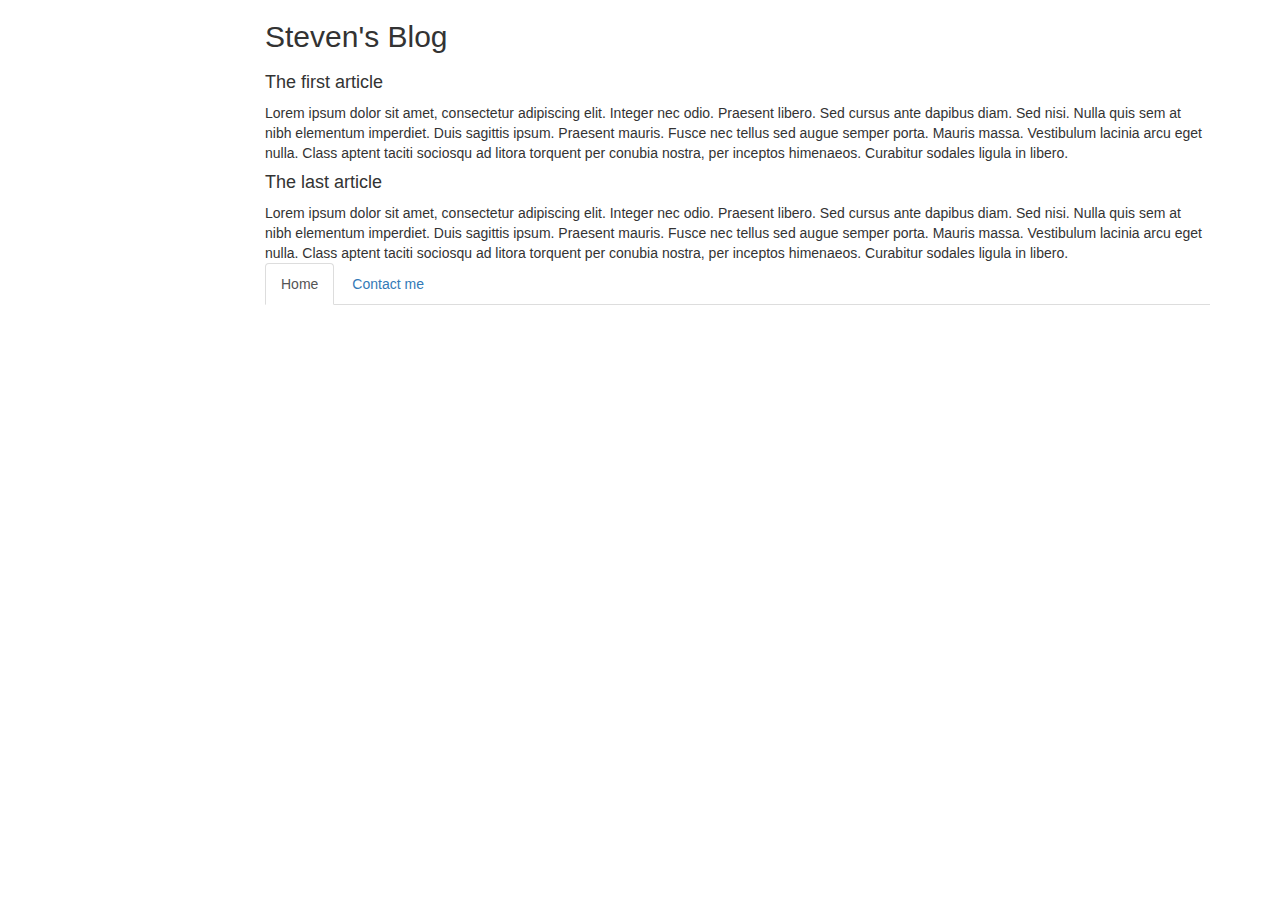
<file: blog.html>
<!DOCTYPE html>
<html>
<head>
  <link rel="stylesheet" type="text/css" href="https://maxcdn.bootstrapcdn.com/bootstrap/3.3.6/css/bootstrap.min.css">
  <link rel="stylesheet" type="text/css" href="https://bootswatch.com/cerulean/bootstrap.min.css">
  <link rel="stylesheet" type="text/css" href="css_sheets/base.css">
  <title>Steven's Blog</title>
</head>
<body>
  <div class="container">
    <div class="row">
      <div class="col-md-2"></div>
      <div class="col-md-10">
        <h2>Steven's Blog</h2>
      </div>
    </div>
    <div class="row">
      <div class="col-md-2"></div>
      <div class="col-md-10">
        <h4>The first article</h4>
      </div>
    </div>  
    <div class="row">
      <div class="col-md-2"></div>
      <div class="col-md-10">
        <article>
        Lorem ipsum dolor sit amet, consectetur adipiscing elit. Integer nec odio. Praesent libero. Sed cursus ante dapibus diam. Sed nisi. Nulla quis sem at nibh elementum imperdiet. Duis sagittis ipsum. Praesent mauris. Fusce nec tellus sed augue semper porta. Mauris massa. Vestibulum lacinia arcu eget nulla. Class aptent taciti sociosqu ad litora torquent per conubia nostra, per inceptos himenaeos. Curabitur sodales ligula in libero. 
        </article>
      </div>
    </div>
    <div class="row">
      <div class="col-md-2"></div>
      <div class="col-md-10">
        <h4>The last article</h4>
      </div>
    </div>  
    <div class="row">
      <div class="col-md-2"></div>
      <div class="col-md-10">
        <article>
        Lorem ipsum dolor sit amet, consectetur adipiscing elit. Integer nec odio. Praesent libero. Sed cursus ante dapibus diam. Sed nisi. Nulla quis sem at nibh elementum imperdiet. Duis sagittis ipsum. Praesent mauris. Fusce nec tellus sed augue semper porta. Mauris massa. Vestibulum lacinia arcu eget nulla. Class aptent taciti sociosqu ad litora torquent per conubia nostra, per inceptos himenaeos. Curabitur sodales ligula in libero. 
        </article>
      </div>
    </div>
    
    <div class="row">
      <div class="col-md-2"></div>
      <div class="col-md-10">
        <ul class="nav nav-tabs">
          <li class="active"><a href="home.html">Home</a></li>
          <li><a href="formContactMe.html">Contact me</a></li>
        </ul>
      </div>
    </div>
  </div>
</body>
</html>
</file>
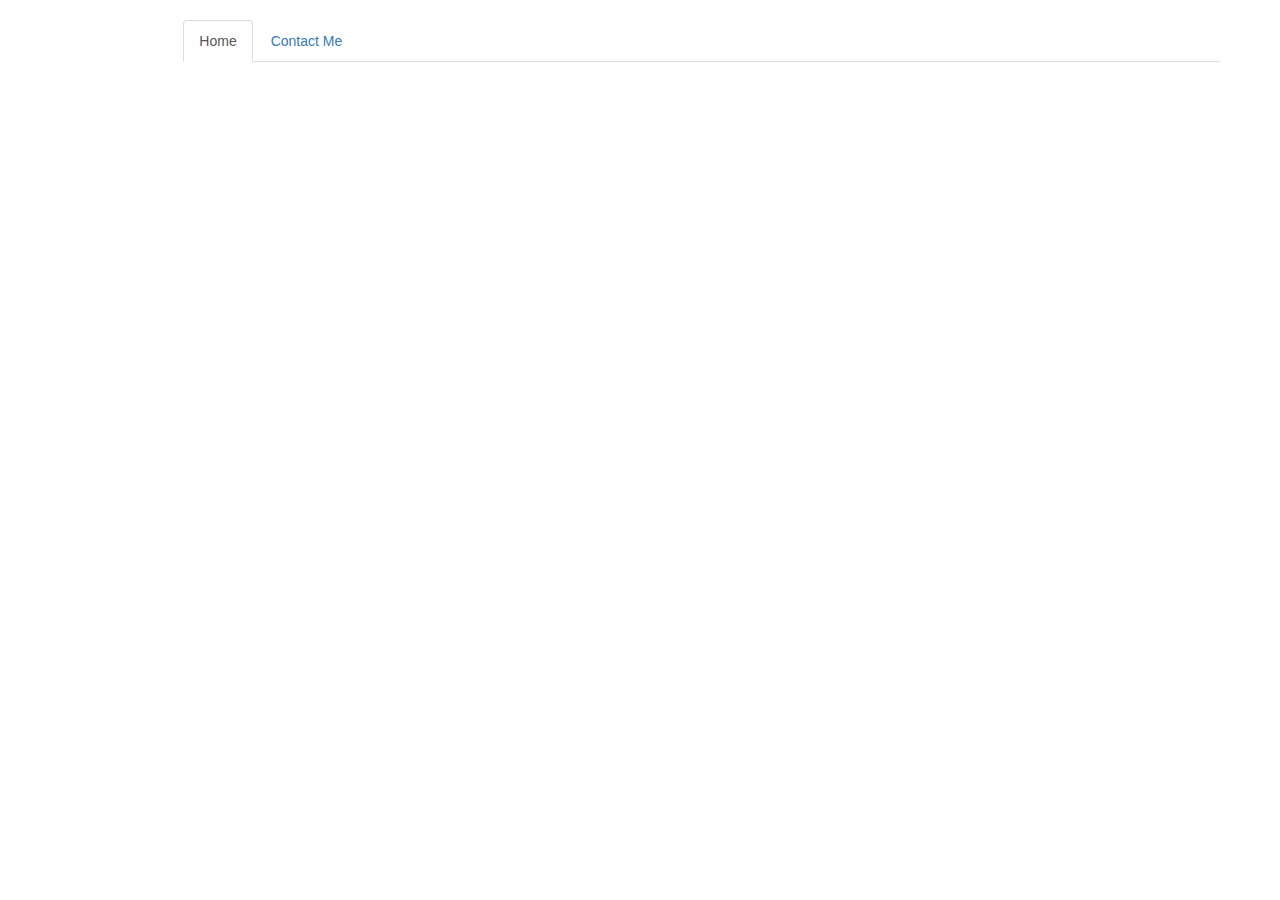
<file: commits.html>
<!DOCTYPE html>
<html>
<head>
  <head>
  <link rel="stylesheet" type="text/css" href="https://maxcdn.bootstrapcdn.com/bootstrap/3.3.6/css/bootstrap.min.css">
  <link rel="stylesheet" type="text/css" href="https://maxcdn.bootstrapcdn.com/bootstrap/3.3.6/css/bootstrap.min.css">
  <link rel="stylesheet" type="text/css" href="https://bootswatch.com/cerulean/bootstrap.min.css">
  <link rel="stylesheet" type="text/css" href="css_sheets/base.css">
  <title>Commits</title>
</head>
<body>
  <div class="container">
    <div class="row">
      <div class="col-md-12">
        <table class="table">
          <thead class="hidden">
            <th>Link to Commits</th>
            <th>Author</th>
            <th>Message</th>
            <th>Date</th>
          </thead>
          <tbody></tbody>
        </table>
      </div>
    </div>
  </div>

  <div class="row col-md-2"></div>
  <div class="row col-md-10">
    <nav>
      <ul class="nav nav-tabs">
        <li class="active"><a href="home.html">Home</a></li>
        <li><a href="formContactMe.html">Contact Me</a></li>
    </nav>
  </div>
</body>
  <script type="text/javascript" src="https://code.jquery.com/jquery-2.1.4.min.js"></script>
  <script type="text/javascript" src="jscripts/getCommits.js"></script>
  <script type="text/javascript" src="jscripts/getRepos.js"></script>  
</html>
</file>
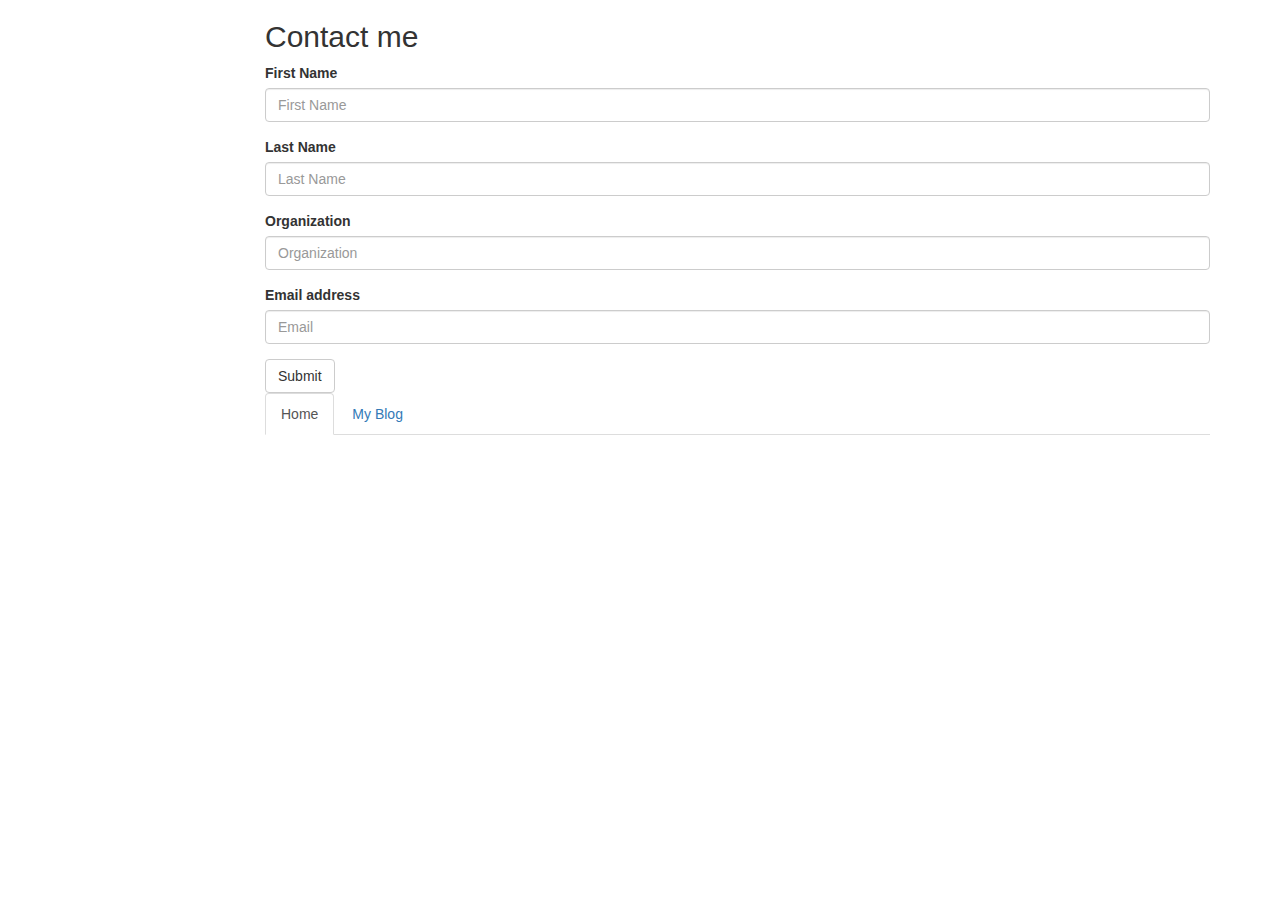
<file: formContactMe.html>
<!DOCTYPE html>
<html>
<head>
  <link rel="stylesheet" type="text/css" href="https://maxcdn.bootstrapcdn.com/bootstrap/3.3.6/css/bootstrap.min.css">
  <link rel="stylesheet" type="text/css" href="https://bootswatch.com/cerulean/bootstrap.min.css">
  <link rel="stylesheet" type="text/css" href="css_sheets/base.css">
  <title>Contact</title>
</head>
<body>
  <div class="container">
    <div class="row">
      <div class="col-md-2"></div>
      <div class="col-md-10">
        <h2>Contact me</h2>
      </div>
    </div>
    <div class="row">
      <div class="col-md-2"></div>
      <div class="col-md-10">
        <form>
          <div class="form-group">
            <label for="firstname">First Name</label>
            <input type="text" class="form-control" id="firstname" placeholder="First Name">
          </div>
          <div class="form-group">
            <label for="lastname">Last Name</label>
            <input type="text" class="form-control" id="lastname" placeholder="Last Name">
          </div>
          <div class="form-group">
            <label for="organization">Organization</label>
            <input type="text" class="form-control" id="organization" placeholder="Organization">
          </div>
          <div class="form-group">
            <label for="email">Email address</label>
            <input type="email" class="form-control" id="email" placeholder="Email">
          </div>
          <button type="submit" class="btn btn-default">Submit</button>
        </form>
      </div>
    </div>
    <div class="row">
      <div class="col-md-2"></div>
      <div class="col-md-10">
        <ul class="nav nav-tabs">
            <li class="active"><a href="home.html">Home</a></li>
            <li><a href="blog.html">My Blog</a></li>
          </ul>

      </div>
    </div>
    
  </div>    


</body>
</html>
</file>
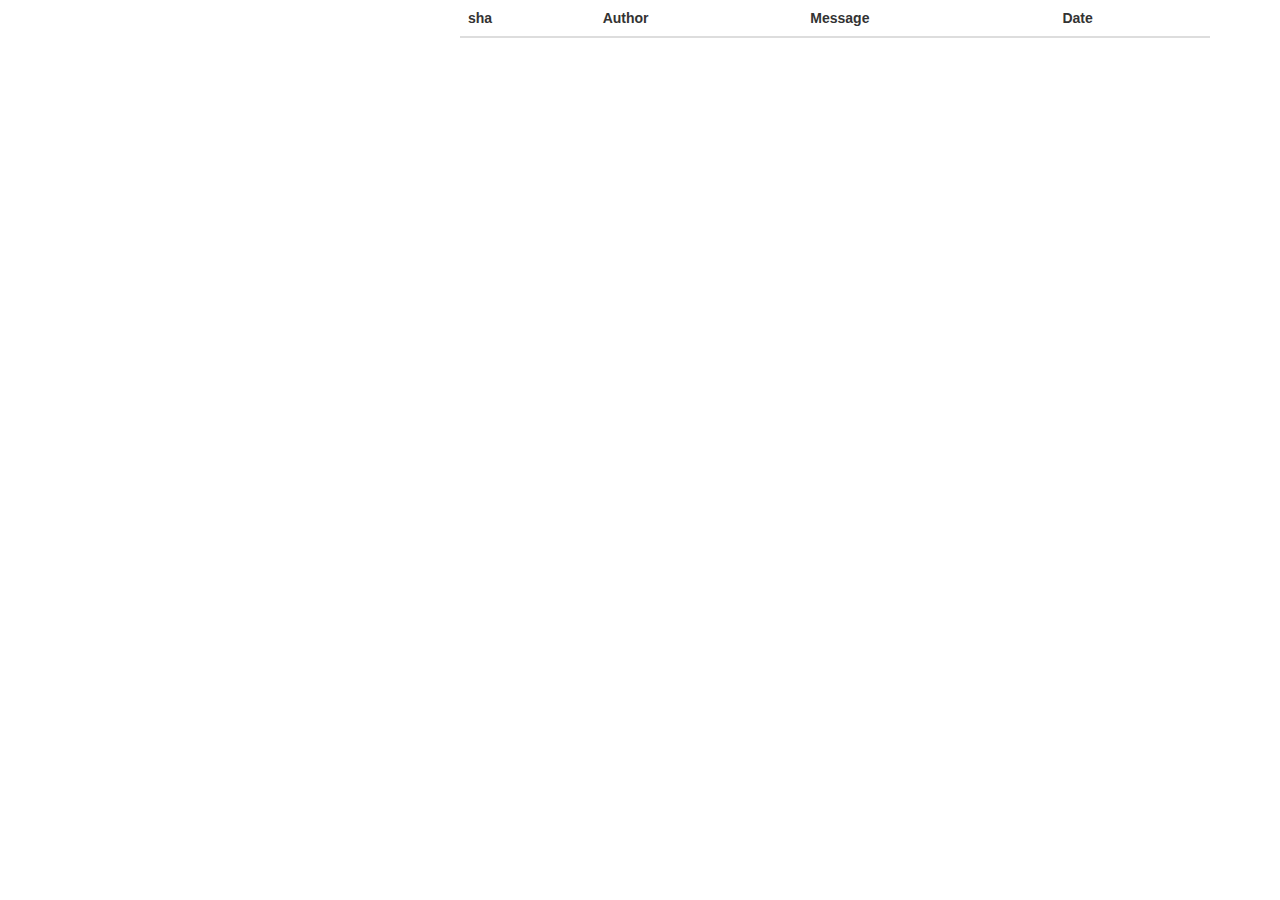
<file: githubRepos.html>
<!DOCTYPE html>
<html>
<head>
  <title>Steven's GitHub Repos</title>
  <link rel="stylesheet" type="text/css" href="https://maxcdn.bootstrapcdn.com/bootstrap/3.3.6/css/bootstrap.min.css">
  <link rel="stylesheet" type="text/css" href="https://bootswatch.com/cerulean/bootstrap.min.css">
</head>
<body>
  <div class="container">
    <div class="row">
      <div class="col-md-4">
        <div class="list-group"></div>
      </div>
      <div class="col-md-8">
        <table class="table">
          <thead>
            <th>sha</th>
            <th>Author</th>
            <th>Message</th>
            <th>Date</th>
          </thead>
          <tbody></tbody>
        </table>
      </div>
    </div>
  </div>
  <script type="text/javascript" src="https://code.jquery.com/jquery-2.1.4.min.js"></script>
  <script type="text/javascript" src="jscripts/getCommits.js"></script>
  <script type="text/javascript" src="jscripts/getRepos.js"></script>
</body> 
</html>
</file>
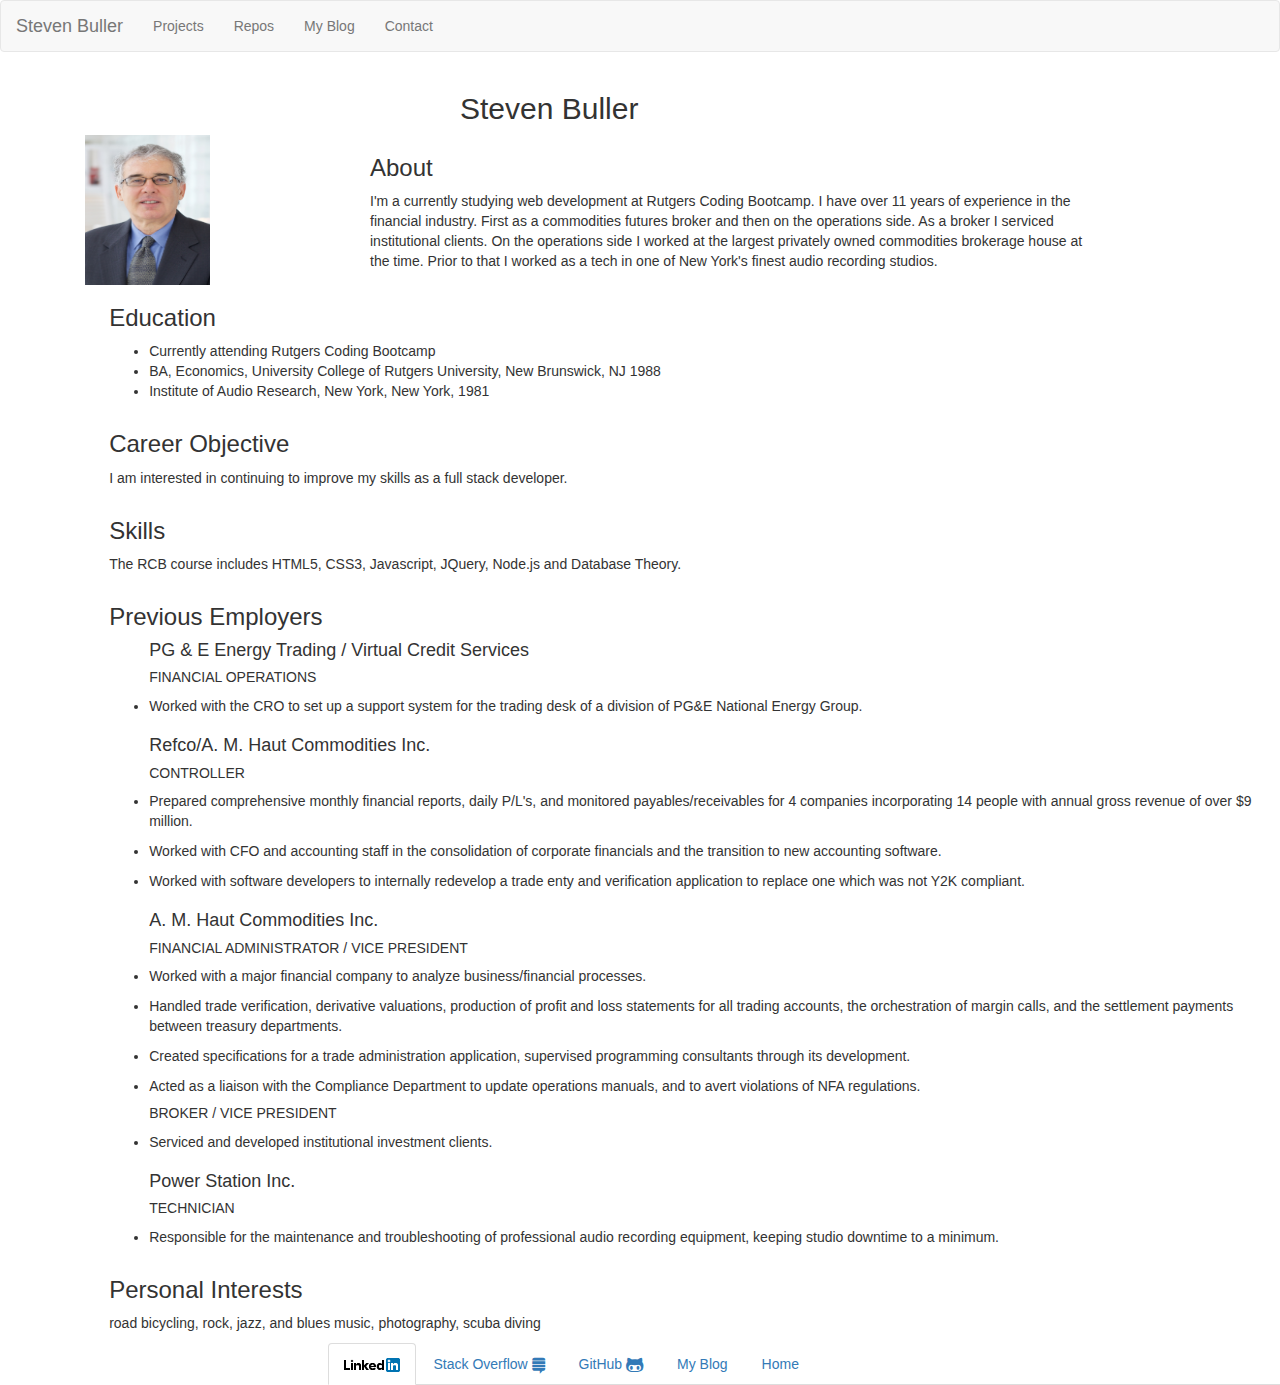
<file: home.html>
<!DOCTYPE html>
<html>
<head>
  <title>Steven's Portfolio</title>
  <link rel="stylesheet" type="text/css" href="https://maxcdn.bootstrapcdn.com/bootstrap/3.3.6/css/bootstrap.min.css">
  <link rel="stylesheet" type="text/css" href="https://bootswatch.com/cerulean/bootstrap.min.css">
  <link rel="stylesheet" href="https://maxcdn.bootstrapcdn.com/font-awesome/4.5.0/css/font-awesome.min.css">
  <link rel="stylesheet" type="text/css" href="css_sheets/base.css">
</head>
<body>
  <nav class="navbar navbar-default">
    <div class="container-fluid">
      <div class="navbar-header">
        <a class="navbar-brand" href="#">Steven Buller</a>
      </div>
        <ul class="nav navbar-nav">
          <li><a href="projects.html">Projects</a></li>
          <li><a href="repos.html">Repos</a></li>
          <li><a href="blog.html">My Blog</a></li>
          <li><a href="formContactMe.html">Contact</a></li>
        </ul>
    </div><!-- /.container-fluid for navbar-->
  </nav>
  <div class="container">
    <div class="row">
      <div class="col-md-2"></div> 
      <div class="col-md-2"></div>
      <div class="col-md-8">
          <h2>Steven Buller</h2>
      </div>
    <div class="row"><!--about-->
      </div class="col-md-1"></div>
      <div class="col-md-1">
        <img src="images/StevenBuller_cropped.jpg" width="125", height="150" alt="a image should appear here">
      </div> 
      <div class="col-md-2"></div>
      <div class="col-md-8">
        <section id="About">
          <h3>About</h3>
          <p class="about_info">
            I'm a currently studying web development at Rutgers Coding Bootcamp.
            I have over 11 years of experience in the financial industry. First as a commodities
            futures broker and then on the operations side. As a broker I serviced institutional clients.
            On the operations side I worked at the largest privately owned commodities brokerage house at the time. Prior to that I worked as a tech in one of New York's finest audio recording studios. 
          </p>
        </section>    
      </div>
    </div><!--about-->
    <div class="row"><!--education-->
      <div class="col-md-1"></div>
      <div class="col-md-11">
        <div id="Education">
          <h3>Education</h3>
          <ul class="education"> 
            <li>Currently attending Rutgers Coding Bootcamp</li>
            <li>BA, Economics, University College of Rutgers University, New Brunswick, NJ 1988</li>
            <li>Institute of Audio Research, New York, New York, 1981</li>
        </div>     
      </div>
    </div><!--education-->
    <div class="row"><!--Career_Objectives-->
      <div class="col-md-1"></div>
      <div class="col-md-11">
        <div id="Career_Objectives">
          <h3>Career Objective</h3>
          <p class="career_obj_info">I am interested in continuing to improve my skills as a full stack developer.
          </p>
        </div>
      </div>
    </div><!--Career_Objectives-->
    <div class="row"><!--skills -->
      <div class="col-md-1"></div>
      <div class="col-md-11">
        <div id="Skills">
          <h3>Skills</h3>
          <p class="skills_info">The RCB course includes HTML5, CSS3, Javascript, JQuery, Node.js and Database Theory.
          </p>
        </div>
       </div> 
    </div><!--skills -->
    <div class="row"><!--employers-->
      <div class="col-md-1"></div>
      <div class="col-md-11">
        <div id="Employers">
          <h3>Previous Employers</h3>
          <ul class="employer_info">
            <h4>PG & E Energy Trading / Virtual Credit Services</h4>
            <h5>FINANCIAL OPERATIONS</h5>
            <li><p class="employers">Worked with the CRO to set up a support system for the trading desk of a division of PG&E National Energy Group.</p></li>
          </ul>
          <div class="row"></div>
          <ul class="employer_info">
            <h4>Refco/A. M. Haut Commodities Inc.</h4>
            <h5>CONTROLLER</h5>
            <li><p class="employers"> Prepared comprehensive monthly financial reports, daily P/L's, and monitored payables/receivables for 4 companies incorporating 14 people with annual  gross revenue of over $9 million.</p></li>
            <li><p class="employers"> Worked with CFO and accounting staff in the consolidation of corporate financials and the transition to new accounting software.</p></li>
            <li><p class="employers"> Worked with software developers to internally redevelop a trade enty and verification application to replace one which was not Y2K compliant.</p></li>
          </ul>
          <div class="row"></div>
          <ul class="employer_info">  
            <h4>A. M. Haut Commodities Inc.</h4>
            <h5>FINANCIAL ADMINISTRATOR / VICE PRESIDENT</h5>
            <li><p class="employers">Worked with a major financial company to analyze business/financial processes.</p></li>
            <li><p class="employers">Handled trade verification, derivative valuations, production of profit and loss statements for all trading accounts, the orchestration of margin calls, and the settlement payments between treasury departments.</p></li>
            <li><p class="employers">Created specifications for a trade administration application, supervised 
            programming consultants through its development.</p></li>
            <li><p class="employers">Acted as a liaison with the Compliance Department to update operations manuals, and to avert violations of NFA regulations.</p></li>
          </ul>
          <ul class="employer_info">
            <h5>BROKER / VICE PRESIDENT</h5>
            <li><p class="employers">Serviced and developed institutional investment clients.</p></li>
          </ul>
          <div class="row"></div>
          <ul class="employer_info">
            <h4>Power Station Inc.</h4>
            <h5>TECHNICIAN</h5>
            <li><p class="employers">Responsible for the maintenance and troubleshooting of professional audio recording equipment, keeping studio downtime to a minimum.</p></li>
          </ul>
        </div> 
      </div> 
    </div><!--employers-->
    <div class="row">
      <div class="col-md-1"></div>
      <div class="col-md-11">
        <div id="Personal_Interests">
          <h3>Personal Interests</h3>
          <p class="personal_interests_info">road bicycling, rock, jazz, and blues music, photography, scuba diving</p>
        </div>
      </div>
    </div>
    <div class="row">
      <div class="col-md-3"></div>
      <div class="col-md-9">
        <div id="Social_Media">
          <!-- <h3>Social Media</h3> -->
          <ul class="nav nav-tabs">
            <li class="active"><a href="https://www.linkedin.com/pub/steven-buller/77/469/363"target="_blank"><img src="images/Logo-2C-14px.png"></a></li>
            <li><a href="http://stackoverflow.com/users/5447506/stvd700"target="_blank">Stack Overflow <i class="fa fa-stack-exchange fa-lg"></i></a></li>
            <li><a href="https://github.com/stvbuller"target="_blank">GitHub <i class="fa fa-github-alt fa-lg"></i></a></li>
            <li><a href="blog.html">My Blog</a></li>
            <li><a href="home.html">Home</a></li>
          </ul>
        </div>
      </div>
    </div>

  </div><!--container-->
</body>
</html>
</file>
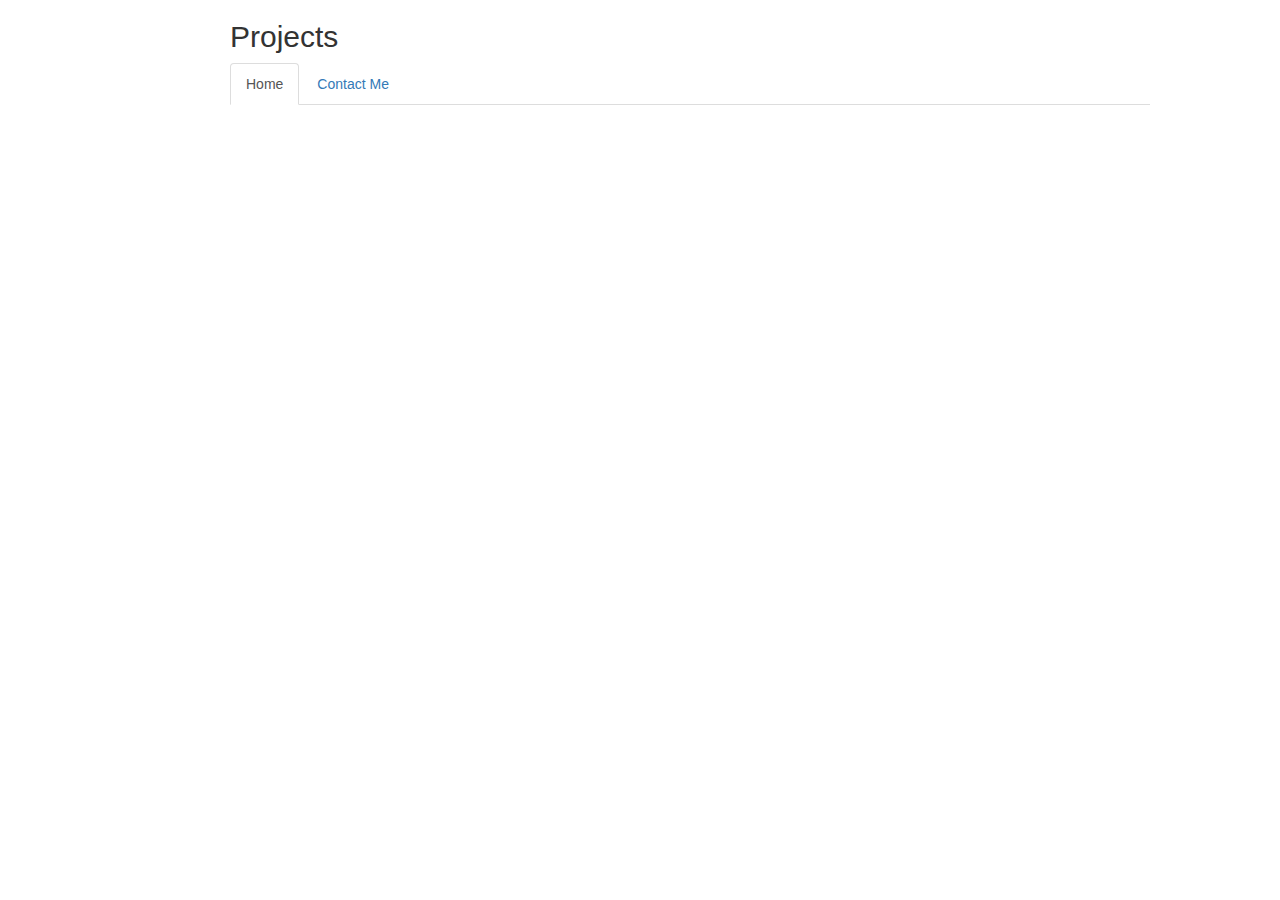
<file: projects.html>
<!DOCTYPE html>
<html>
<head>
  <link rel="stylesheet" type="text/css" href="https://maxcdn.bootstrapcdn.com/bootstrap/3.3.6/css/bootstrap.min.css">
  <link rel="stylesheet" type="text/css" href="https://maxcdn.bootstrapcdn.com/bootstrap/3.3.6/css/bootstrap.min.css">
  <link rel="stylesheet" type="text/css" href="https://bootswatch.com/cerulean/bootstrap.min.css">
  <link rel="stylesheet" type="text/css" href="css_sheets/base.css">
  <title>Repos Page</title>
</head>
<body>
  <div class="container">
    <div class="row col-md-2"></div>
    <div class="row col-md-10">
      <h2>Projects</h2>
    </div>
    <div class="row col-md-2"></div>
    <div class="row col-md-10">
      <nav>
        <ul class="nav nav-tabs">
            <li class="active"><a href="home.html">Home</a></li>
            <li><a href="formContactMe.html">Contact Me</a></li>
      </nav>
    </div>
  </div><!--container-->
  <script type="text/javascript" src="https://code.jquery.com/jquery-2.1.4.min.js"></script>
</body>
</html>
</file>
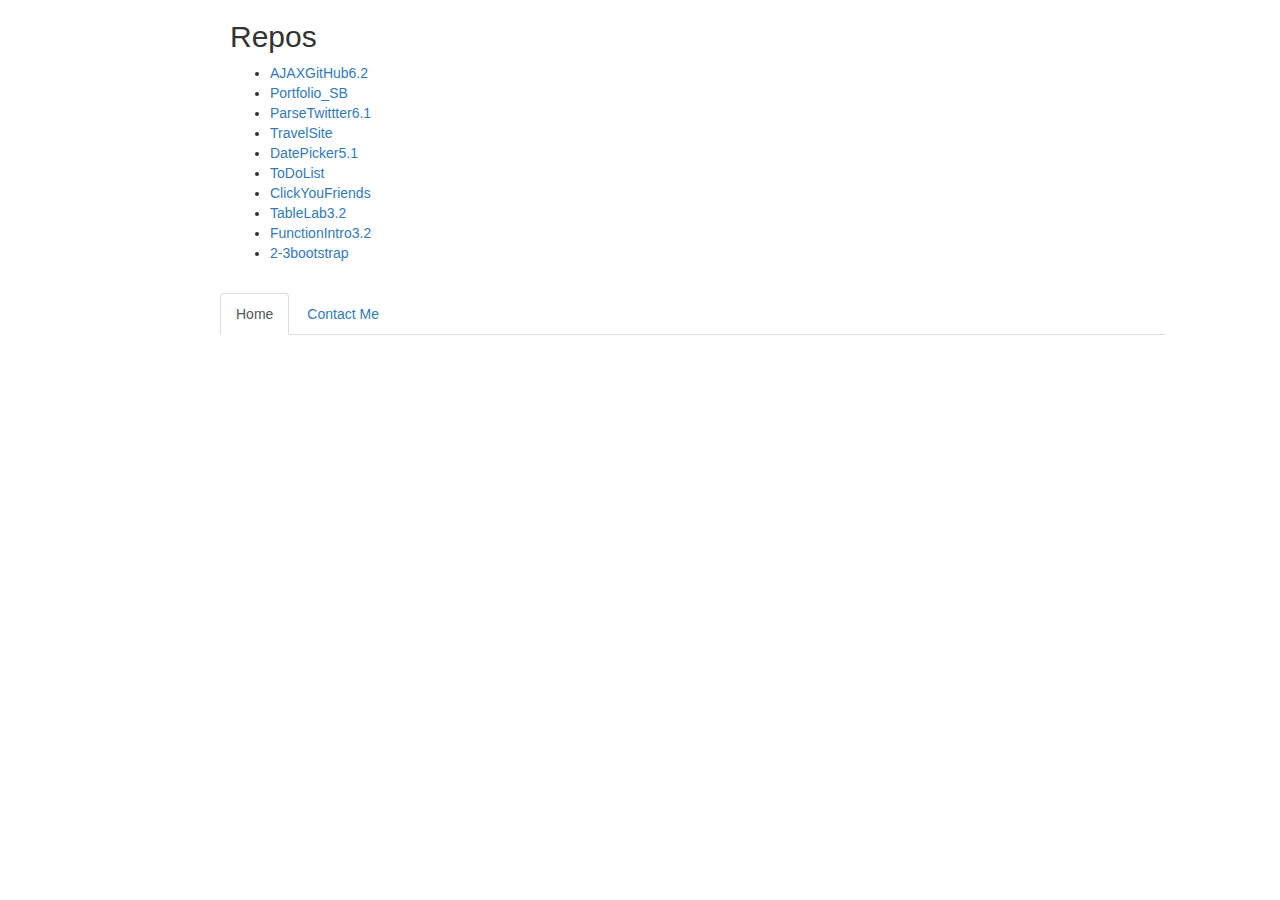
<file: repos.html>
<!DOCTYPE html>
<html>
<head>
  <link rel="stylesheet" type="text/css" href="https://maxcdn.bootstrapcdn.com/bootstrap/3.3.6/css/bootstrap.min.css">
  <link rel="stylesheet" type="text/css" href="https://maxcdn.bootstrapcdn.com/bootstrap/3.3.6/css/bootstrap.min.css">
  <link rel="stylesheet" type="text/css" href="https://bootswatch.com/cerulean/bootstrap.min.css">
  <link rel="stylesheet" type="text/css" href="css_sheets/base.css">
  <title>Repos Page</title>
</head>
<body>
  <div class="container">
    <div class="row col-md-2"></div>
    <div class="row col-md-10">
      <h2>Repos</h2>
    </div>
    <div class="row col-md-2"></div>
    <div class="row col-md-10">
      <ul class="list-group-1" id="getRepos">
        <li><a href="repos.html" id="stvbuller/AJAXGitHub6.2">AJAXGitHub6.2</a></li>
        <li><a href="repos.html">Portfolio_SB</a></li>
        <li><a href="repos.html">ParseTwittter6.1</a></li>
        <li><a href="repos.html">TravelSite</a></li>
        <li><a href="repos.html">DatePicker5.1</a></li>
        <li><a href="repos.html">ToDoList</a></li>
        <li><a href="repos.html">ClickYouFriends</a></li>
        <li><a href="repos.html">TableLab3.2</a></li>
        <li><a href="repos.html">FunctionIntro3.2</a></li>
        <li><a href="repos.html">2-3bootstrap</a></li>
      </ul>
    </div>
    <div class="row">
      <div class="col-md-4">
        <h3 id="repoHeader" class="hidden">Repos</h3>
        <div class="list-group" id="getCommits"></div>
      </div>
      <div class="col-md-8">
        <table class="table">
          <thead class="hidden">
            <th>Link to Commits</th>
            <th>Author</th>
            <th>Message</th>
            <th>Date</th>
          </thead>
          <tbody></tbody>
        </table>
      </div>
    <div class="row col-md-2"></div>
    <div class="row col-md-10">
      <nav>
        <ul class="nav nav-tabs">
            <li class="active"><a href="home.html">Home</a></li>
            <li><a href="formContactMe.html">Contact Me</a></li>
      </nav>
    </div>
  </div><!--container-->
  <script type="text/javascript" src="https://code.jquery.com/jquery-2.1.4.min.js"></script>
  <script type="text/javascript" src="jscripts/getCommits.js"></script>
  <script type="text/javascript" src="jscripts/getRepos.js"></script>  
</body>
</html>
</file>
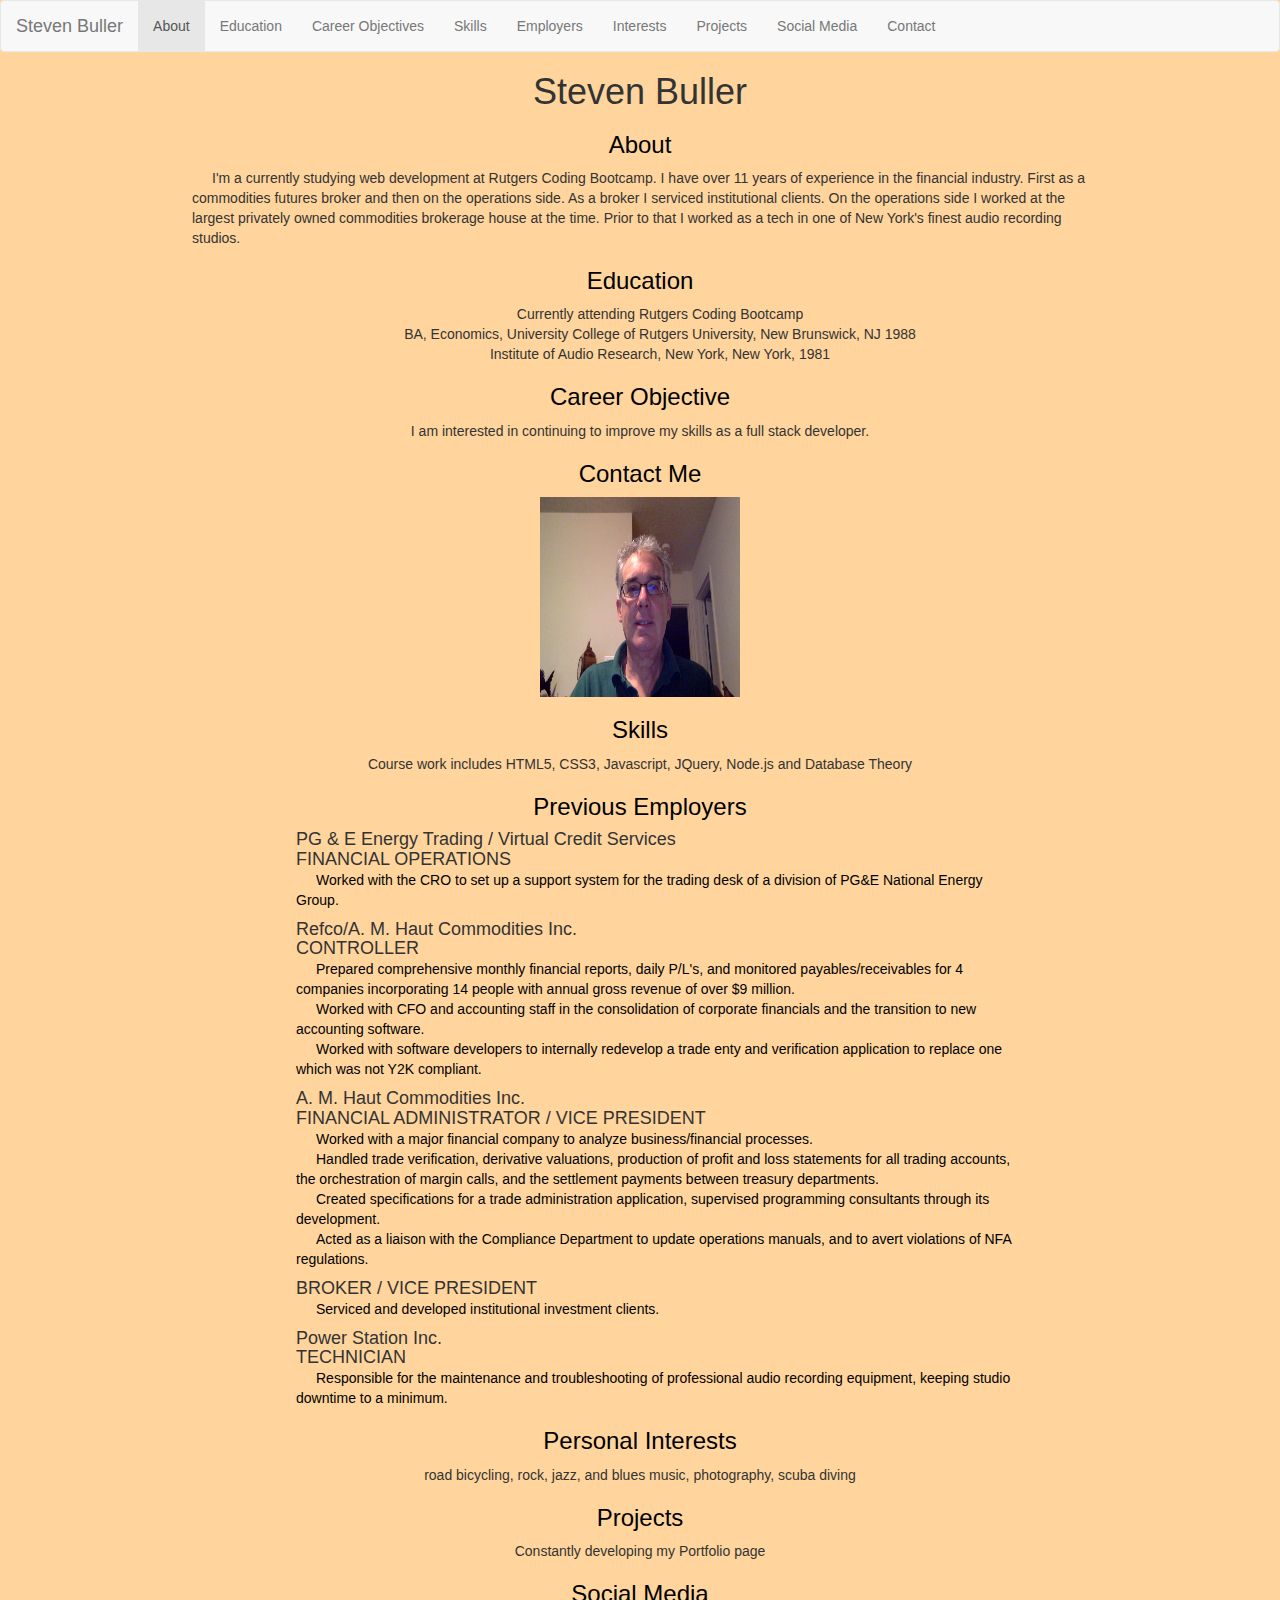
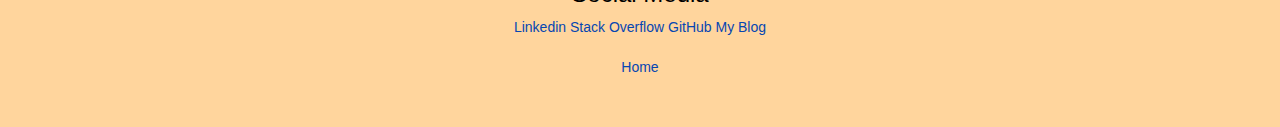
<file: old_files/home_old.html>
<!DOCTYPE html>
<html>
<head>
  <!-- <link href='https://fonts.googleapis.com/css?family=Fira+Sans' rel='stylesheet' type='text/css'> -->
  <link rel="stylesheet" type="text/css" href="https://maxcdn.bootstrapcdn.com/bootstrap/3.3.6/css/bootstrap.min.css">
  <link rel="stylesheet" type="text/css" href="styles_old.css">
  <link rel="stylesheet" type="text/css" href="background_old.css">
  <title>Steven Buller's Portfolio</title>
  <meta charset="UTF-8">
  <meta name="author" content="Steven Buller">
  <meta name="keywords" content="Web Developer, New Jersey, Full Stack, HTML, CSS3">
</head>
<body>
  <nav class="navbar navbar-default">
    <div class="container-fluid">
      <div class="navbar-header">
        <a class="navbar-brand" href="#">Steven Buller</a>
      </div>
        <ul class="nav navbar-nav">
          <li class="active"><a href="#About">About</a></li>
          <li><a href="#Education">Education</a></li>
          <li><a href="#Career_Objectives">Career Objectives</a></li>
          <li><a href="#Skills">Skills</a></li>
          <li><a href="#Employers">Employers</a></li>
          <li><a href="#Personal_Interests">Interests</a></li>
          <li><a href="#Projects">Projects</a></li>
          <li><a href="#Social_Media">Social Media</a></li>
          <li><a href="#Contact_me">Contact</a></li>
        </ul>
    </div><!-- /.container-fluid for navbar-->
  </nav>
    <h1 class="home" id="Home">Steven Buller</h1>
    
    <section id="About">
      <h3>About</h3>
        <p class="about_info">
        I'm a currently studying web development at Rutgers Coding Bootcamp.
        I have over 11 years of experience in the financial industry. First as a commodities
        futures broker and then on the operations side. As a broker I serviced institutional clients.
        On the operations side I worked at the largest privately owned commodities brokerage house at the time. Prior to that I worked as a tech in one of New York's finest audio recording studios. 
      </p>
    </section>    

    <div id="Education">
      <h3>Education</h3>
        <ul class="education"> 
          <li>Currently attending Rutgers Coding Bootcamp<li/>
          <li>BA, Economics, University College of Rutgers University, New Brunswick, NJ 1988</li>
          <li>Institute of Audio Research, New York, New York, 1981</li>
    </div>

    <div id="Career_Objectives">
      <h3>Career Objective</h3>
      <p class="career_obj_info">I am interested in continuing to improve my skills as a full stack developer.</p>
    </div>

    <div id="Contact_me">
      <a href="formContactMe_old.html"><h3>Contact Me</h3></a>
    </div>

    <div align="center">
      <img src="Selfie_2.jpg" width="200", height="200" alt="a selfie should appear here">
    </div>

    <div id="Skills">
      <h3>Skills</h3>
      <p class="skills_info">Course work includes HTML5, CSS3, Javascript, JQuery, Node.js and Database Theory</p>
    </div>

    <div id="Employers">
      <h3>Previous Employers</h3>
        <ul class="employer_info">
          <h4 class="employers"><li>PG & E Energy Trading / Virtual Credit Services</li>  
          <li>FINANCIAL OPERATIONS</li></h4>
          <li><p class="employers">Worked with the CRO to set up a support system for the trading desk of a division of PG&E National Energy Group.</p></li>
        </ul>
        <ul class="employer_info">
          <h4 class="employers"><li>Refco/A. M. Haut Commodities Inc.</li>  
          <li>CONTROLLER</h4></li>
          <li><p class="employers"> Prepared comprehensive monthly financial reports, daily P/L's, and monitored payables/receivables for 4 companies incorporating 14 people with annual  gross revenue of over $9 million.</p></li>
          <li><p class="employers"> Worked with CFO and accounting staff in the consolidation of corporate financials and the transition to new accounting software.</p></li>
          <li><p class="employers"> Worked with software developers to internally redevelop a trade enty and verification application to replace one which was not Y2K compliant.</p></li>
          </ul>
          <ul class="employer_info">  
            <h4 class="employers"><li>A. M. Haut Commodities Inc.</li>  
            <li>FINANCIAL ADMINISTRATOR / VICE PRESIDENT</li></h4>
            <li><p class="employers">Worked with a major financial company to analyze business/financial processes.</p></li>
            <li><p class="employers">Handled trade verification, derivative valuations, production of profit and loss statements for all trading accounts, the orchestration of margin calls, and the settlement payments between treasury departments.</p></li>
            <li><p class="employers">Created specifications for a trade administration application, supervised 
            programming consultants through its development.</p></li>
            <li><p class="employers">Acted as a liaison with the Compliance Department to update operations manuals, and to avert violations of NFA regulations.</p></li>
          </ul>
          <ul class="employer_info">
            <h4 class="employers"><li>BROKER / VICE PRESIDENT</li></h4>
            <li><p class="employers">Serviced and developed institutional investment clients.</p></li>
          </ul>
          <ul class="employer_info">
          <h4 class="employers"><li>Power Station Inc.</li>
          <li>TECHNICIAN</li></h4>
          <li><p class="employers">Responsible for the maintenance and troubleshooting of professional audio recording equipment, keeping studio downtime to a minimum.</p></li>
        </ul>
    </div> 

    <div id="Personal_Interests">
      <h3>Personal Interests</h3>
      <p class="personal_interests_info">road bicycling, rock, jazz, and blues music, photography, scuba diving</p>
    </div>

   <div id="Projects">
      <nav><a href="projects_old.html"><h3>Projects</h3></a></nav>
      <p class="projects_info">Constantly developing my Portfolio page</p>
    </div>

    <div id="Social_Media">
      <h3>Social Media</h3>
      <nav class="oldnav">
        <a href="https://www.linkedin.com/pub/steven-buller/77/469/363"target="_blank">Linkedin</a>
        <a href="http://stackoverflow.com/users/5447506/stvd700"target="_blank">Stack Overflow</a> 
        <a href="https://github.com/stvbuller"target="_blank">GitHub</a>
        <a href="blog.html">My Blog</a>
       </nav>   
    </div>

    <br>
    <p id="Top>"><a href="#Home">Home</a></p>
    <br>
    <br>
</body>
</html>
</file>
<file: css_sheets/base.css>

</file>
<file: old_files/styles_old.css>
font-family: 'Verdana', sans-serif;

nav {
  text-align: center;
}

h1.home {
  text-align: center;
  font-family: 'Verdana', sans-serif;
}

h3 {
  color: black;
  font-family: 'Verdana', sans-serif;
  text-align: center;
}

h4.employers {
  margin-top: 0;
  margin-bottom: 0;
}

ul.education {
  list-style-type:none;
  text-align: center;
  margin-left: 15%;
  margin-right: 15%;
  font-family: 'Verdana', sans-serif;
}

ul.employer_info {
  list-style-type:none;
  text-align: left;
  margin-left: 20%;
  margin-right: 20%;
  font-family: 'Verdana', sans-serif;
}

article {
  text-align: left;
  font-family: 'Verdana', sans-serif;
  margin-left: 20%;
  margin-right: 20%;
}

a:link {
  color: #0646B2;
}
a:visited {
  color: #416EF7;
}

p {
  text-align: center;
  font-family: 'Verdana', sans-serif;
}


p.employers { 
  color: black;
  text-indent: 20px;
  margin-top: 0;
  margin-bottom: 0;
  text-align: left;
  font-family: 'Verdana', sans-serif;
}

p.about_info {
  text-indent: 20px;
  text-align: left;
  margin-left: 15%;
  margin-right: 15%;
  font-family: 'Verdanda', sans-serif;
}


p.career_obj_info {
  text-align: center;
  font-family: 'Verdana', sans-serif;
}

p.skills_info {
  text-align: center;
  font-family: 'Verdana', sans-serif;
 }

p.personal_interests_info {
  text-align: center;
  font-family: 'Verdana', sans-serif;
}

p.projects_info {
  text-align: center;
  font-family: 'Verdana', sans-serif;
}

#Top {
  text-align: center;
  font-family: 'Verdana', sans-serif;
}

#blog_to_index {
  text-align: center;
  font-family: 'Verdana', sans-serif;
}

.oldnav {
  text-align: center
}
</file>
<file: old_files/background_old.css>
body {
background: #FFD59D; 
}
</file>
